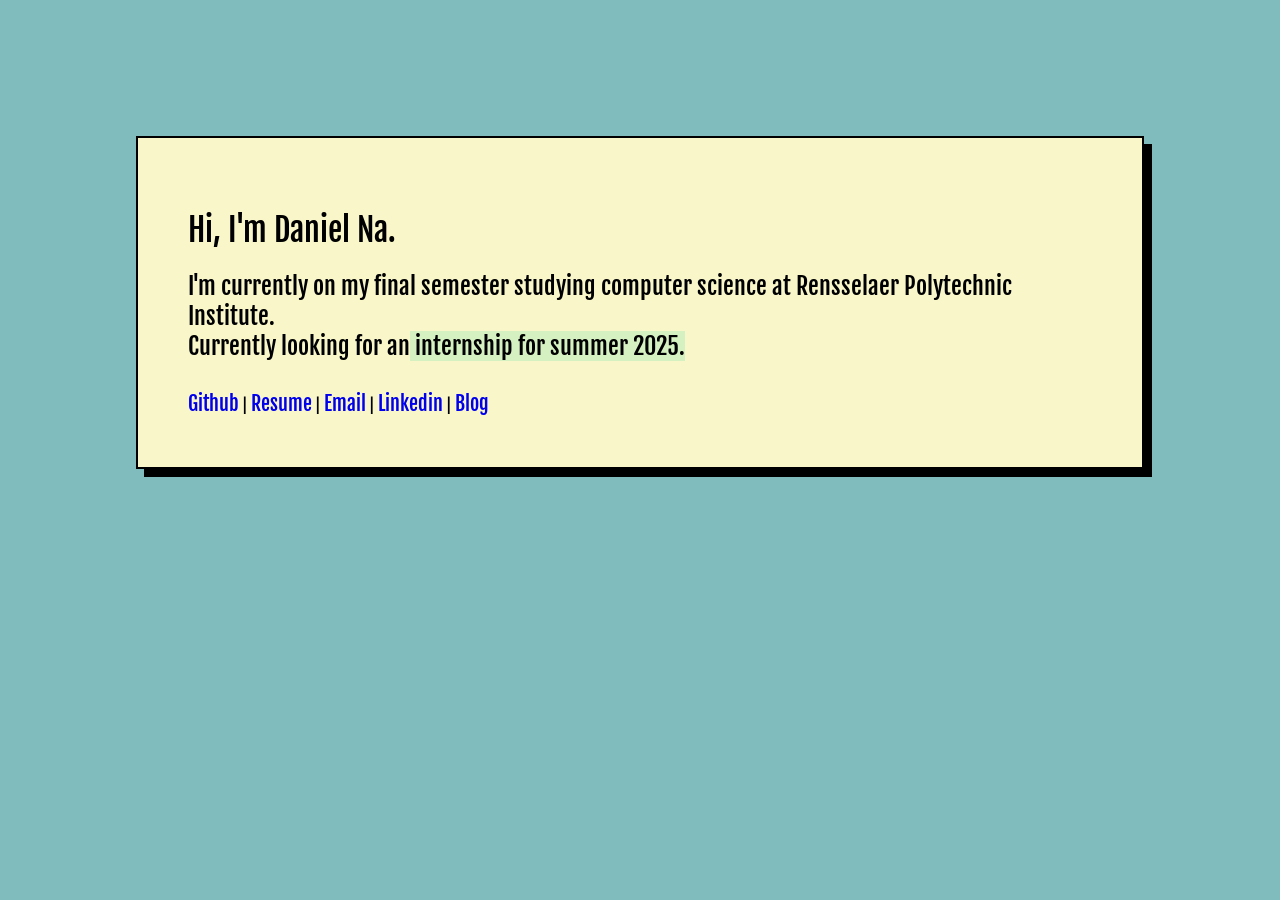
<file: pages/index.html>
<!doctype html>
<html>

<head>
    <title>Daniel Na</title>
    <link rel="stylesheet" href="index.css">
</head>

<body>
    <div class="container">
        <div class="box">
            <h1>Hi, I'm Daniel Na.</h1>
            <h2>I'm currently on my final semester studying computer science at Rensselaer Polytechnic Institute.</h2>
            <h2>Currently looking for an<span class="highlight"> internship for summer 2025.</span></h2>
            <div class="links">
                <a href="https://github.com/danielsodium">Github</a> |
                <a href="https://drive.google.com/file/d/1YEwpvF0eJETDE7H1ErwR6ORJ5ggKQ3Zm/view?usp=sharing">Resume</a> | 
                <a href="mailto:element11sodium@gmail.com">Email</a> | 
                <a href="https://www.linkedin.com/in/danielsodium/">Linkedin</a> |
                <a href="blog">Blog</a>
            </div>
            <h2></h2>
        </div>
    </div>
</body>

</html>
</file>
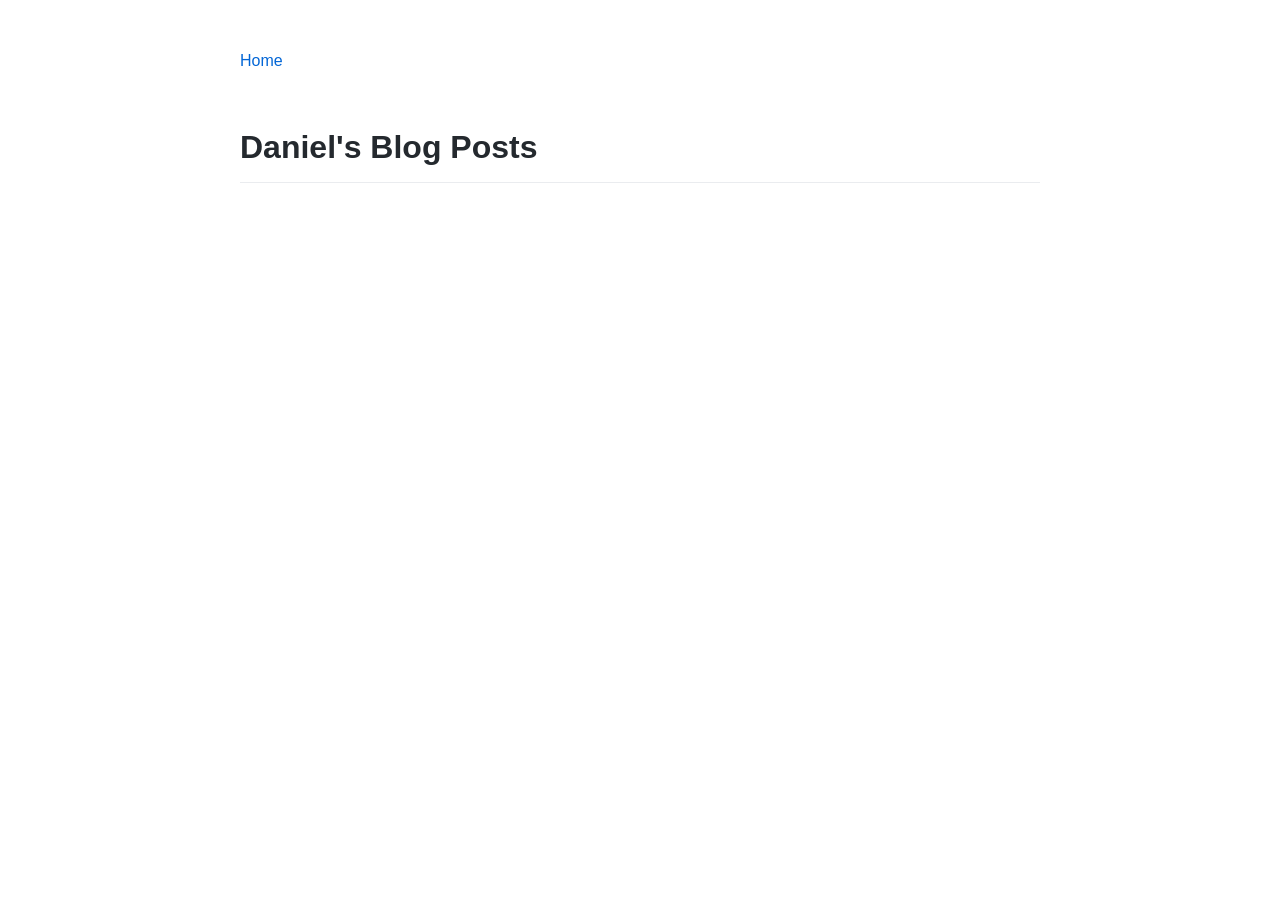
<file: templates/blog.html>
<!DOCTYPE html>
<html lang="en">
<head>
    <meta charset="UTF-8">
    <meta name="viewport" content="width=device-width, initial-scale=1.0">
    <title>Blog Posts</title>
    <link rel="stylesheet" href="styles.css">
</head>
<body>
    <div class="content">
      <a href="/">Home</a>
      <h1>Daniel's Blog Posts</h1>
      <BlogList></BlogList>
    </div>
</body>
</html>
</file>
<file: pages/index.css>
@import url('https://fonts.googleapis.com/css2?family=Fjalla+One&display=swap');

* {
  font-family: "Fjalla One", sans-serif;
  font-weight: 400;
  font-style: normal;
}

body {
    background-color: #80BCBD;
    padding: 10%;
}

.box {
    border: 2px solid black; /* Thick black border */
    margin: 0px; /* Optional: Adds some margin around the box */
    box-shadow: 0rem 0rem black, 0.5rem 0.5rem ;
    padding: 5%; /* Optional: Adds some padding inside the box */
    background-color: #F9F7C9; /* Optional: Background color of the box */
    transition: box-shadow 0.2s;
  }

.box:hover {

    box-shadow: 0rem 0rem black, 2rem 2rem;
}

.box h2 {
  margin: 0px;
}

.box p {
  margin-bottom: 0px;
  margin-top: 5px;
}

.links {
    margin-top: 30px;
}

.links a {
    font-size: 15pt;
    text-decoration: none;
}

@keyframes highlight {
    from {
      background-position: 0;
    }

    to {
      background-position: -100%;
    }
}

.highlight {
    animation-name: highlight;
    animation-duration: 2s;
    animation-fill-mode: forwards;
    background-size: 200%;
    background-image: linear-gradient(to right, transparent 50%, #D5F0C1 50%);
}
</file>
<file: templates/styles.css>
body {
    font-family: -apple-system, BlinkMacSystemFont, "Segoe UI", Helvetica, Arial, sans-serif, "Apple Color Emoji", "Segoe UI Emoji", "Segoe UI Symbol";
    line-height: 1.6;
    color: #24292e;
    background-color: #ffffff;
    padding: 20px;
}

h1, h2, h3, h4, h5, h6 {
    margin-top: 1.5em;
    margin-bottom: 0.5em;
    font-weight: 600;
}

h1 {
    font-size: 2em;
    padding-bottom: 0.3em;
    border-bottom: 1px solid #eaecef;
}

h2 {
    font-size: 1.5em;
    padding-bottom: 0.3em;
    border-bottom: 1px solid #eaecef;
}

h3 {
    font-size: 1.25em;
}

h4 {
    font-size: 1em;
}

h5 {
    font-size: 0.875em;
}

h6 {
    font-size: 0.85em;
    color: #6a737d;
}

p {
    margin: 0 0 1em;
}

a {
    color: #0366d6;
    text-decoration: none;
}

a:hover {
    text-decoration: underline;
}

code {
    background-color: #f6f8fa;
    border-radius: 3px;
    font-size: 120%;
    padding: 0.2em 0.4em;
    margin: 0;
}

pre {
    background-color: #f6f8fa;
    border-radius: 3px;
    padding: 16px;
    overflow: auto;
    line-height: 1.45;
    font-size: 85%;
}

pre code {
    background: none;
    padding: 0;
    font-size: 120%;
}

blockquote {
    padding: 0.5em 1em;
    margin: 0 0 1em;
    color: #6a737d;
    border-left: 0.25em solid #dfe2e5;
    background-color: #f6f8fa;
}

ul, ol {
    padding-left: 2em;
    margin-top: 0;
    margin-bottom: 0.8em;
}

li {
    margin-bottom: 0.25em;
}

table {
    border-spacing: 0;
    border-collapse: collapse;
    width: 100%;
    margin-bottom: 16px;
}

table th {
    background-color: #f6f8fa;
    padding: 6px 13px;
    border: 1px solid #dfe2e5;
}

table td {
    padding: 6px 13px;
    border: 1px solid #dfe2e5;
}

hr {
    border: 0;
    height: 0.25em;
    padding: 0;
    margin: 24px 0;
    background-color: #e1e4e8;
}

img {
    max-width: 100%;
    box-shadow: 0 0 0 1px rgba(27, 31, 35, 0.1);
    border-radius: 6px;
}

kbd {
    background-color: #fafbfc;
    border: 1px solid #c6cbd1;
    border-radius: 3px;
    box-shadow: inset 0 -1px 0 #c6cbd1;
    font-size: 11px;
    font-weight: 600;
    line-height: 10px;
    padding: 3px 5px;
    white-space: nowrap;
}

.content {
    margin: 0 auto;
    padding: 0 10%;
    max-width: 800px;
    background-color: #fff;
    padding: 20px;
}
</file>
